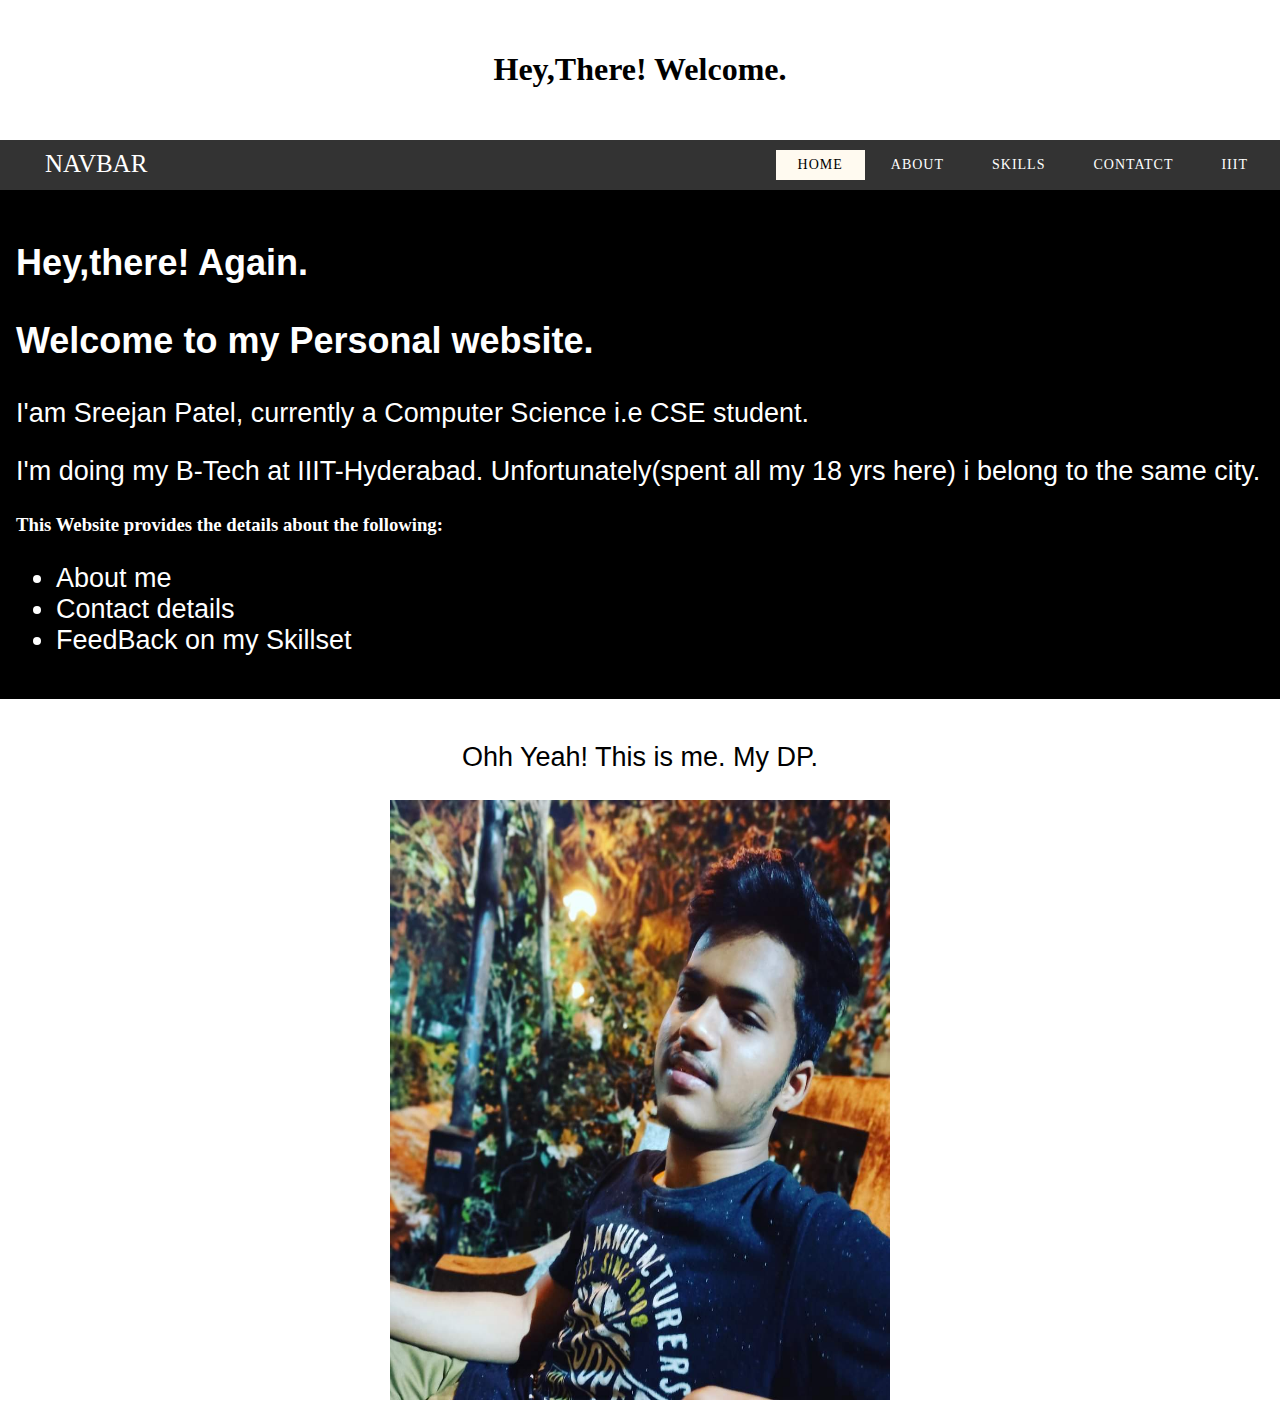
<file: html/index.html>
<!DOCTYPE html>
<html lang="en">
<head>
    <meta charset="UTF-8">
    <meta name="viewport" content="width=device-width, initial-scale=1.0">
    <title>Sreejan Patel</title>
    <link rel="stylesheet" type="text/css" href="../css/style.css">
</head>

<body>
	
	<div class="heading">
		<h1>Hey,There! Welcome.</h1>
	</div>
	
	<div id="navbar1">
		<nav>
			<div class="header"> NAVBAR </div>
			<ul class="navbar">
			<li><a href="index.html" class="active" id="hover1">HOME</a></li>
			<li><a href="about.html" id="hover2">ABOUT</a></li>
			<li><a href="skills.html" id="hover3">SKILLS</a></li>
			<li><a href="contact.html" id="hover4">CONTATCT</a></li>
			<li><a href="iiit.html" id="hover5">IIIT</a></li>
			</ul>

		</nav>
	</div>
	
	<div class="content">
		<p id="first"> Hey,there! Again.</p>
		<p id="first"> Welcome to my Personal website.</p>
		<p id="second"> I'am Sreejan Patel, currently a Computer Science i.e CSE student.</p>
		<p id="second"> I'm doing my B-Tech at IIIT-Hyderabad. Unfortunately(spent all my 18 yrs here) i belong to the same city.</p>
		<h3>This Website provides the details about the following:</h3>
		<ul id="first">
			<li>About me</li>
			<li>Contact details</li>
			<li>FeedBack on my Skillset</li>
		</ul>

	</div>

	<div class="content" id="first">
		<p id="third"> Ohh Yeah! This is me. My DP.</p>
		<img src="../img/me.jpeg" class="center" id="first" alt="My Dp">
	</div>

	<script src="../js/script3.js"></script>
	<script src="../js/script1.js"></script>
</body>
</html>
</file>
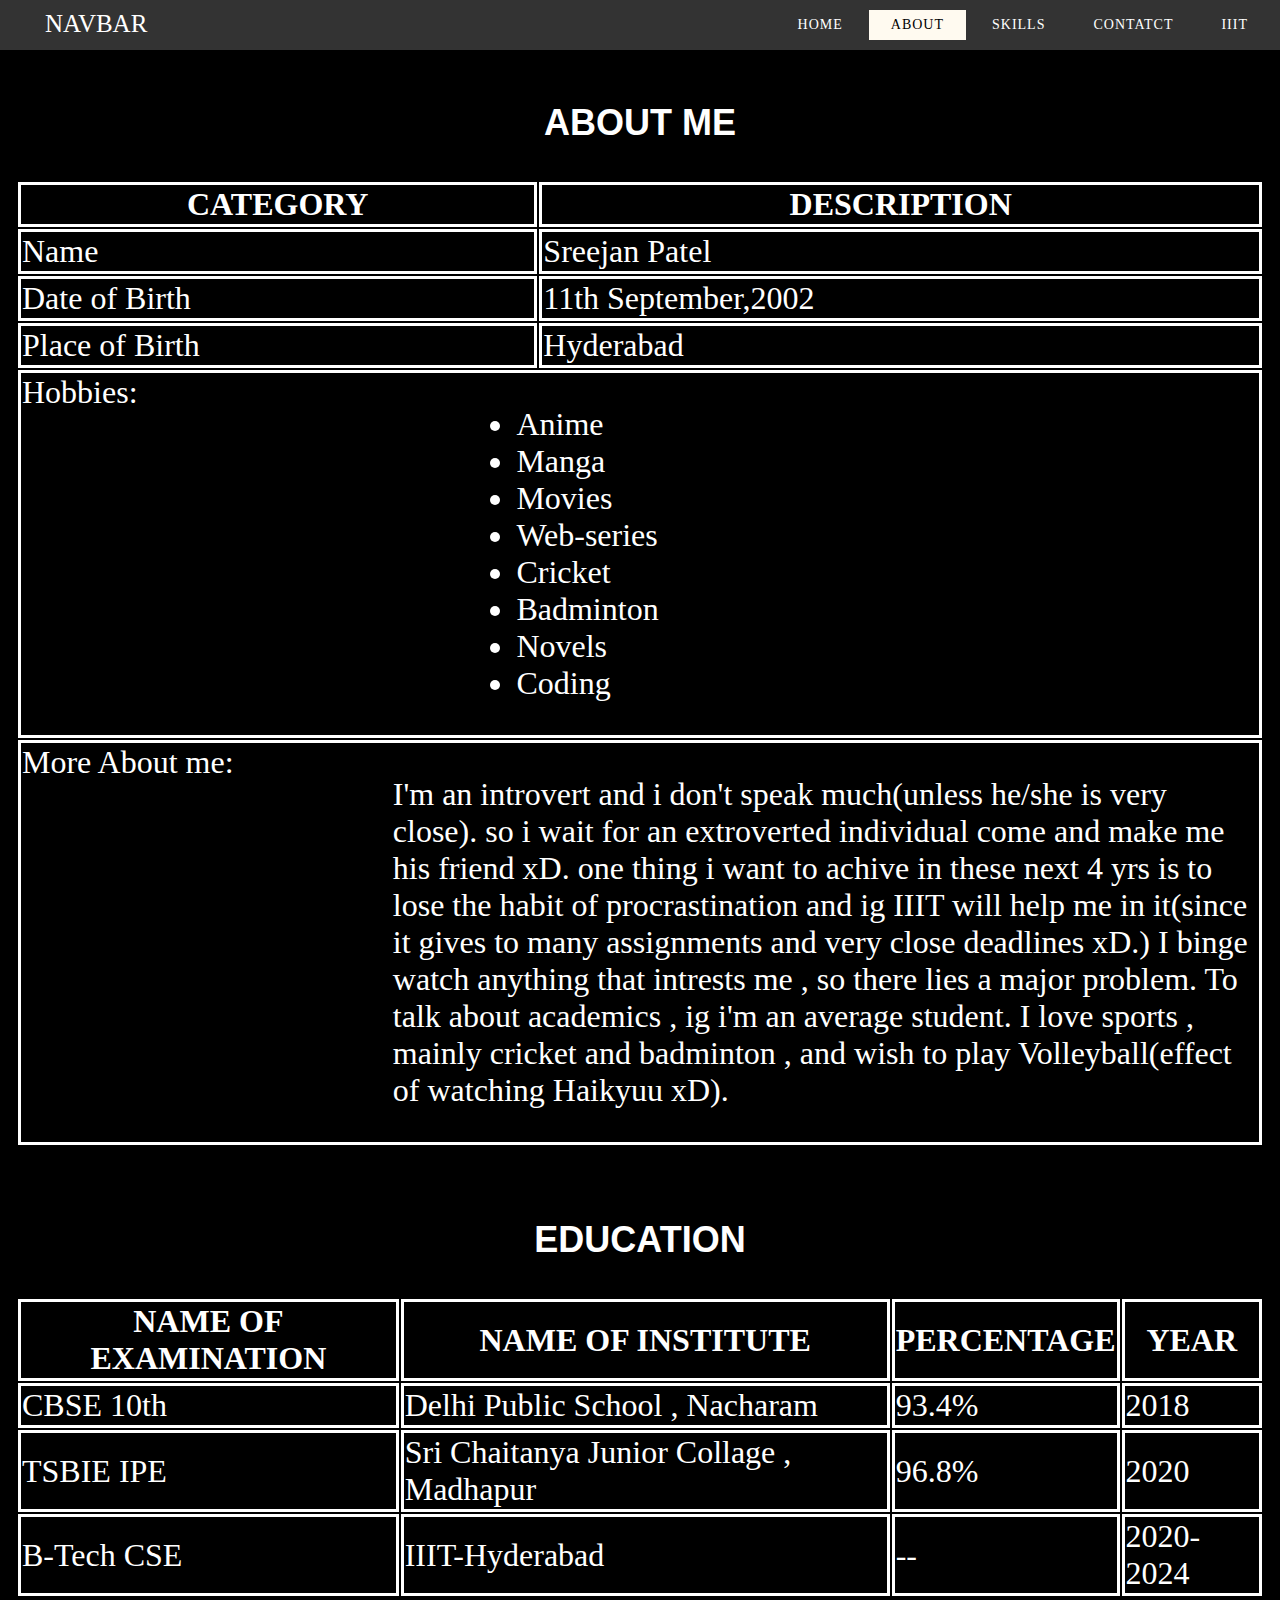
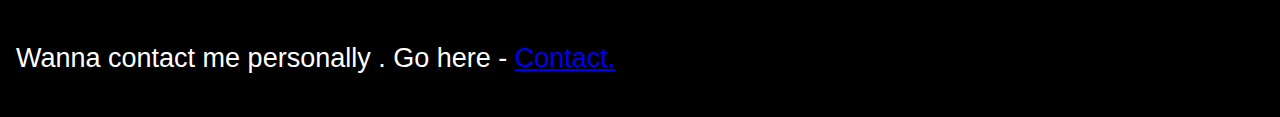
<file: html/about.html>
<!DOCTYPE html>
<html lang="en">
<head>
    <meta charset="UTF-8">
    <meta name="viewport" content="width=device-width, initial-scale=1.0">
    <title>ABOUT</title>
    <link rel="stylesheet" type="text/css" href="../css/about.css">
    <link rel="stylesheet" type="text/css" href="../css/style.css">
</head>

<body>
	<div id="navbar1">
		<nav>
			<div class="header"> NAVBAR </div>
			<ul class="navbar">
			<li><a href="index.html" id="hover2">HOME</a></li>
			<li><a href="about.html" class="active" id="hover1">ABOUT</a></li>
			<li><a href="skills.html" id="hover3">SKILLS</a></li>
			<li><a href="contact.html" id="hover4">CONTATCT</a></li>
			<li><a href="iiit.html" id="hover5">IIIT</a></li>
			</ul>

		</nav>
	</div>
	


	<div class="content">
		<p id="first1">ABOUT ME</p>
	<table class="center">
		<tr>
			<th>CATEGORY</th>
			<th>DESCRIPTION</th>
		</tr>
		<tr> 
			<td>Name</td>
			<td> Sreejan Patel</td>
		</tr>
		<tr>
			<td>Date of Birth</td>
			<td>11th September,2002</td>
		</tr>
		<tr>
			<td>Place of Birth</td>
			<td> Hyderabad</td>
		</tr>
		<tr>
			<td colspan="2">
				Hobbies:
			
				
				<ul class="hobbies">
					<li>Anime</li>
					<li>Manga</li>
					<li>Movies</li>
					<li>Web-series</li>
					<li>Cricket</li>
					<li>Badminton</li>
					<li>Novels</li>
					<li>Coding</li>
				</ul>
			</td>
		</tr>
		<tr>
			<td colspan="2">
				More About me:
				<p class="More">
					I'm an introvert and i don't speak much(unless he/she is very close). so i wait for an extroverted individual come and make me his friend xD.
					one thing i want to achive in these next 4 yrs is to lose the habit of procrastination and ig IIIT will help me in it(since it gives to many assignments and very close deadlines xD.)
					I binge watch anything that intrests me , so there lies a major problem. To talk about academics , ig i'm an average student. I love sports , mainly cricket and badminton , and wish to play Volleyball(effect of watching Haikyuu xD).

				</p>
			</td>
		</tr>
	</table>

	<br>
	<br>

	<p id="first1">EDUCATION</p>

	<table>
		<tr>
			<th>NAME OF EXAMINATION</th>
			<th>NAME OF INSTITUTE</th>
			<th>PERCENTAGE</th>
			<th>YEAR</th>
		</tr>
		<tr>
			<td>CBSE 10th</td>
			<td>Delhi Public School , Nacharam</td>
			<td>93.4%</td>
			<td>2018</td>

		</tr>
		<tr>
			<td>TSBIE IPE </td>
			<td>Sri Chaitanya Junior Collage , Madhapur</td>
			<td>96.8%</td>
			<td>2020</td>

		</tr>
		<tr>
			<td>B-Tech CSE</td>
			<td>IIIT-Hyderabad</td>
			<td>--</td>
			<td>2020-2024</td>
		</tr>
	</table>
	<br>
	
	<p id="second">
		Wanna contact me personally . Go here - 
		<a href="contact.html">
			Contact.
		</a>
	</p>

	</div>




	<script src="../js/script3.js"></script>
	<script src="../js/script1.js"></script>
</body>
</html>
</file>
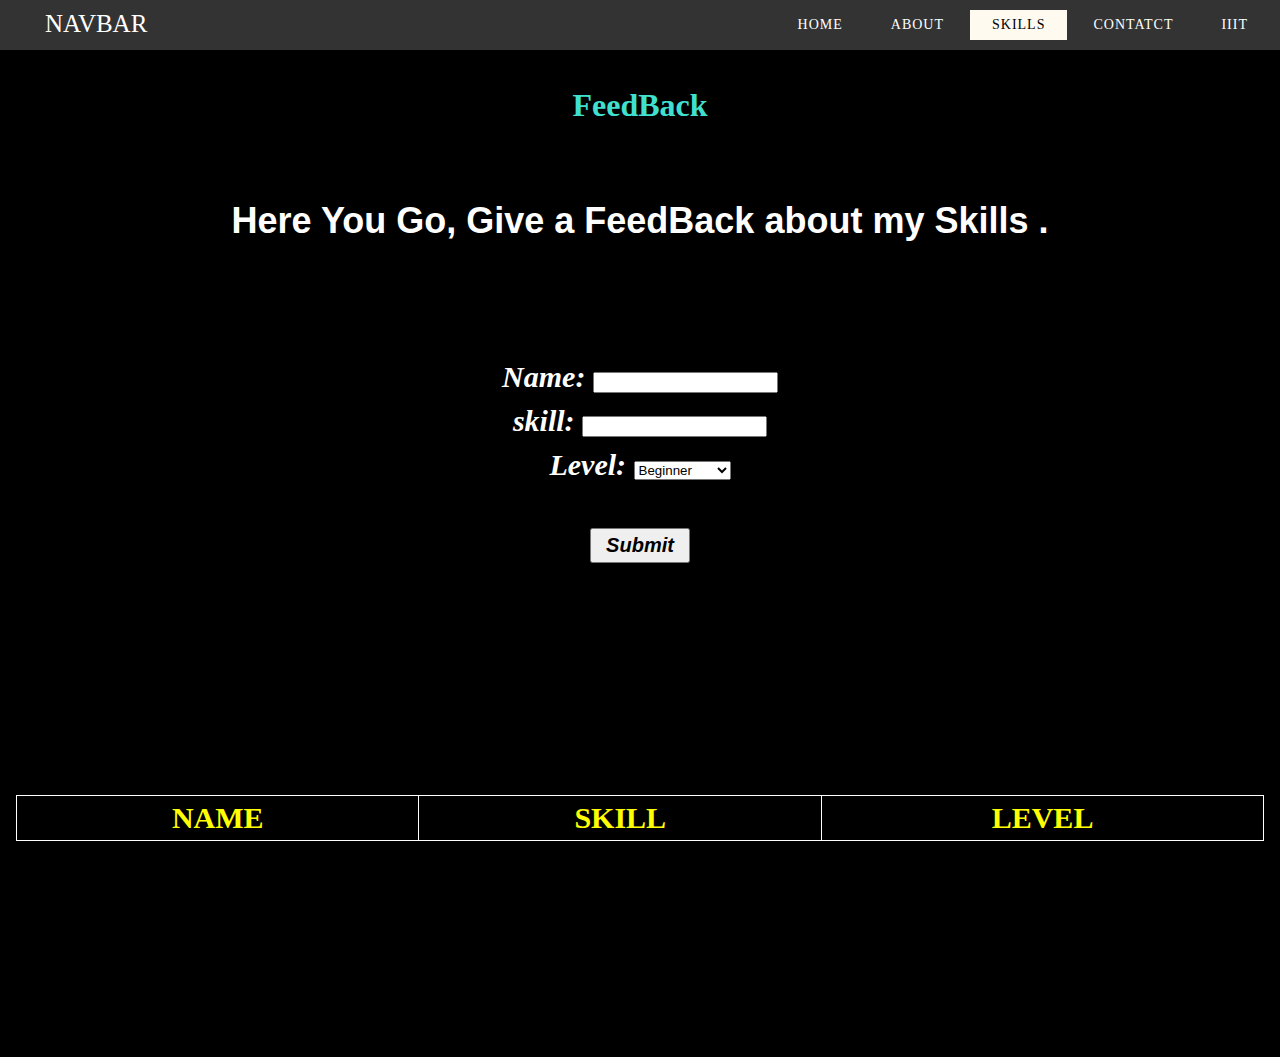
<file: html/skills.html>
<!DOCTYPE html>
<html lang="en">
<head>
    <meta charset="UTF-8">
    <meta name="viewport" content="width=device-width, initial-scale=1.0">
    <title>SKILLS</title>
    <link rel="stylesheet" type="text/css" href="../css/skills.css">
    <link rel="stylesheet" type="text/css" href="../css/style.css">
</head>

<body>
	<div id="navbar1">
		<nav>
			<div class="header"> NAVBAR </div>
			<ul class="navbar">
			<li><a href="index.html" id="hover2">HOME</a></li>
			<li><a href="about.html" id="hover3">ABOUT</a></li>
			<li><a href="skills.html" class="active" id="hover1">SKILLS</a></li>
			<li><a href="contact.html" id="hover4">CONTATCT</a></li>
			<li><a href="iiit.html" id="hover5">IIIT</a></li>
			</ul>

		</nav>
	</div>    

	<div class="content">
		<h1>FeedBack</h1>
		<br>

		<p id="first">Here You Go, Give a FeedBack about my Skills .</p>
	</div>
	
	<div class="content">
		<div id="name1" class="input">Name: <input id="name" type="text" name=""> </div>
		<div class="input">skill: <input id="skill" type="text" name=""> </div>
		<div class="input">Level: <select id="level"> 
			<option value="Beginner">Beginner</option>
			<option value="Intermediate">Intermediate</option>
			<option value="Proficient">Proficient</option>
			</select>
		</div>
		<br>
		<br>
		
		<button id="submit">Submit</button>
	</div>

	<div class="content">
		<table id="show">
			<tr>	
				<th>NAME</th>
				<th>SKILL</th>
				<th>LEVEL</th>
			</tr>
		</table>
	</div>
	
	<script src="../js/script4.js"></script>
	<script src="../js/script3.js"></script>
	<script src="../js/script1.js"></script>
</body>
</html>
</file>
<file: css/style.css>
.heading {
	background-color: white;
	padding: 30px;
	text-align: center;
	color: black;
}

#navbar1 {
	overflow: -moz-hidden-unscrollable;
	padding-top: 0px;
}

body {
	background-color:black;
	-webkit-background-size: cover;
	background-size: cover;
	color: white;
	margin: 0;
	padding: 0;
	box-sizing: border-box;

}
.navbar li a {
	text-decoration: none;
	color: #fff;
	letter-spacing: 1px;
	display: block;
	padding: 0 22px;
	font-size: 14px;
	line-height: 30px;
	position: relative;
	
}
.navbar li {
	list-style: none;
	display: inline-block;
}

nav {
	position: relative;
	padding: 10px 20px;
	text-align: right;
	background: #333;
	margin: 0 auto;
	width: calc(100% - 30px);
	z-index: 1;
}
.header {
	width: 15%;
	float: left;
	color: #fff;
	font-size: 25px;
	text-align: left;
	padding-left: 2%;
}

.content {
	padding: 16px;
}

.navbar {
	display: inline;
}

.navbar li a.active {
	background-color: floralwhite;
	color: black;
}

.sticky {
	position: fixed;
	top: 0;
	width: 100%;
	z-index: 1;
}

.sticky + .content {
	padding-top: 60px;
}

img#first {
	width: 500px;
	height: 600px;
	position: relative;
	display: flex;
	flex-wrap: wrap;
}

p#first {
	font-size: 4vh;
	font-weight: bolder;
	font-style: normal;
	font-family: sans-serif;
}

p#second {
	font-size: 3vh;
	font-weight: lighter;
	font-style: normal;
	font-family: Arial, Helvetica, sans-serif;
}

ul#first {
	font-size: 3vh;
	font-weight: lighter;
	font-style: normal;
	font-family: Arial, Helvetica, sans-serif
}

div#first {
	text-align: center;
	background-color:white;
}

p#third {
	font-size: 3vh;
	font-weight: lighter;
	font-style: normal;
	font-family: Arial, Helvetica, sans-serif;
	color: black;
}

.center {
	display: block;
	margin-left: auto;
	margin-right: auto;
	width: 100%;
}
</file>
<file: css/about.css>
table {
	width: 100%;
}

tr {
	border-style: solid;
	border-color:white;
	font-size: xx-large;

}



td {
	border-style: solid;
	border-color:white;
	font-size: xx-large;

}

th {
	border-style: solid;
	border-color: white;
	font-size: xx-large;
	font-family: cursive;	
	font-weight: bolder;
	text-align: center;

}

p#first1 {
	text-align: center;
	font-size: 4vh;
	font-weight: bolder;
	font-style: normal;
	font-family: sans-serif;

}

.hobbies {
	float: right;
	width: 60%;

}

.More {
	float:right;
	width:70%;

}
</file>
<file: css/skills.css>
table {
	color: yellow;
	border-collapse: collapse;
	width: 100%;
	margin: 200px auto;

}

table, th, td {
	border: 1px solid white;
	padding: 5px;
}

th {
	font-size: 30px;
	font-weight: bold;
	font-style: normal;
}

td {
	font-size: 25px;
	font-weight: lighter;
	font-style: italic;
}

body {
	background-image: url('https://i.pinimg.com/originals/7f/e7/74/7fe774bbacce09f00cb5b2e3cbc48db3.png') ;
	background-repeat: no-repeat;
	background-size: 100%;
	text-align: center;
}

#name1 {
	margin-top: 50px;
}

.input {
	font-size: 30px;
	font-family: 'Times New Roman', Times, serif;
	font-weight: bolder;
	font-style: italic;
	margin: 10px;
}

#submit {
	width: 100px;
	height: 35px;
	font-size: 20px;
	font-family: Arial, Helvetica, sans-serif;
	font-weight: bold;
	font-style: oblique;
}

h1 {
	color: turquoise;
}
</file>
